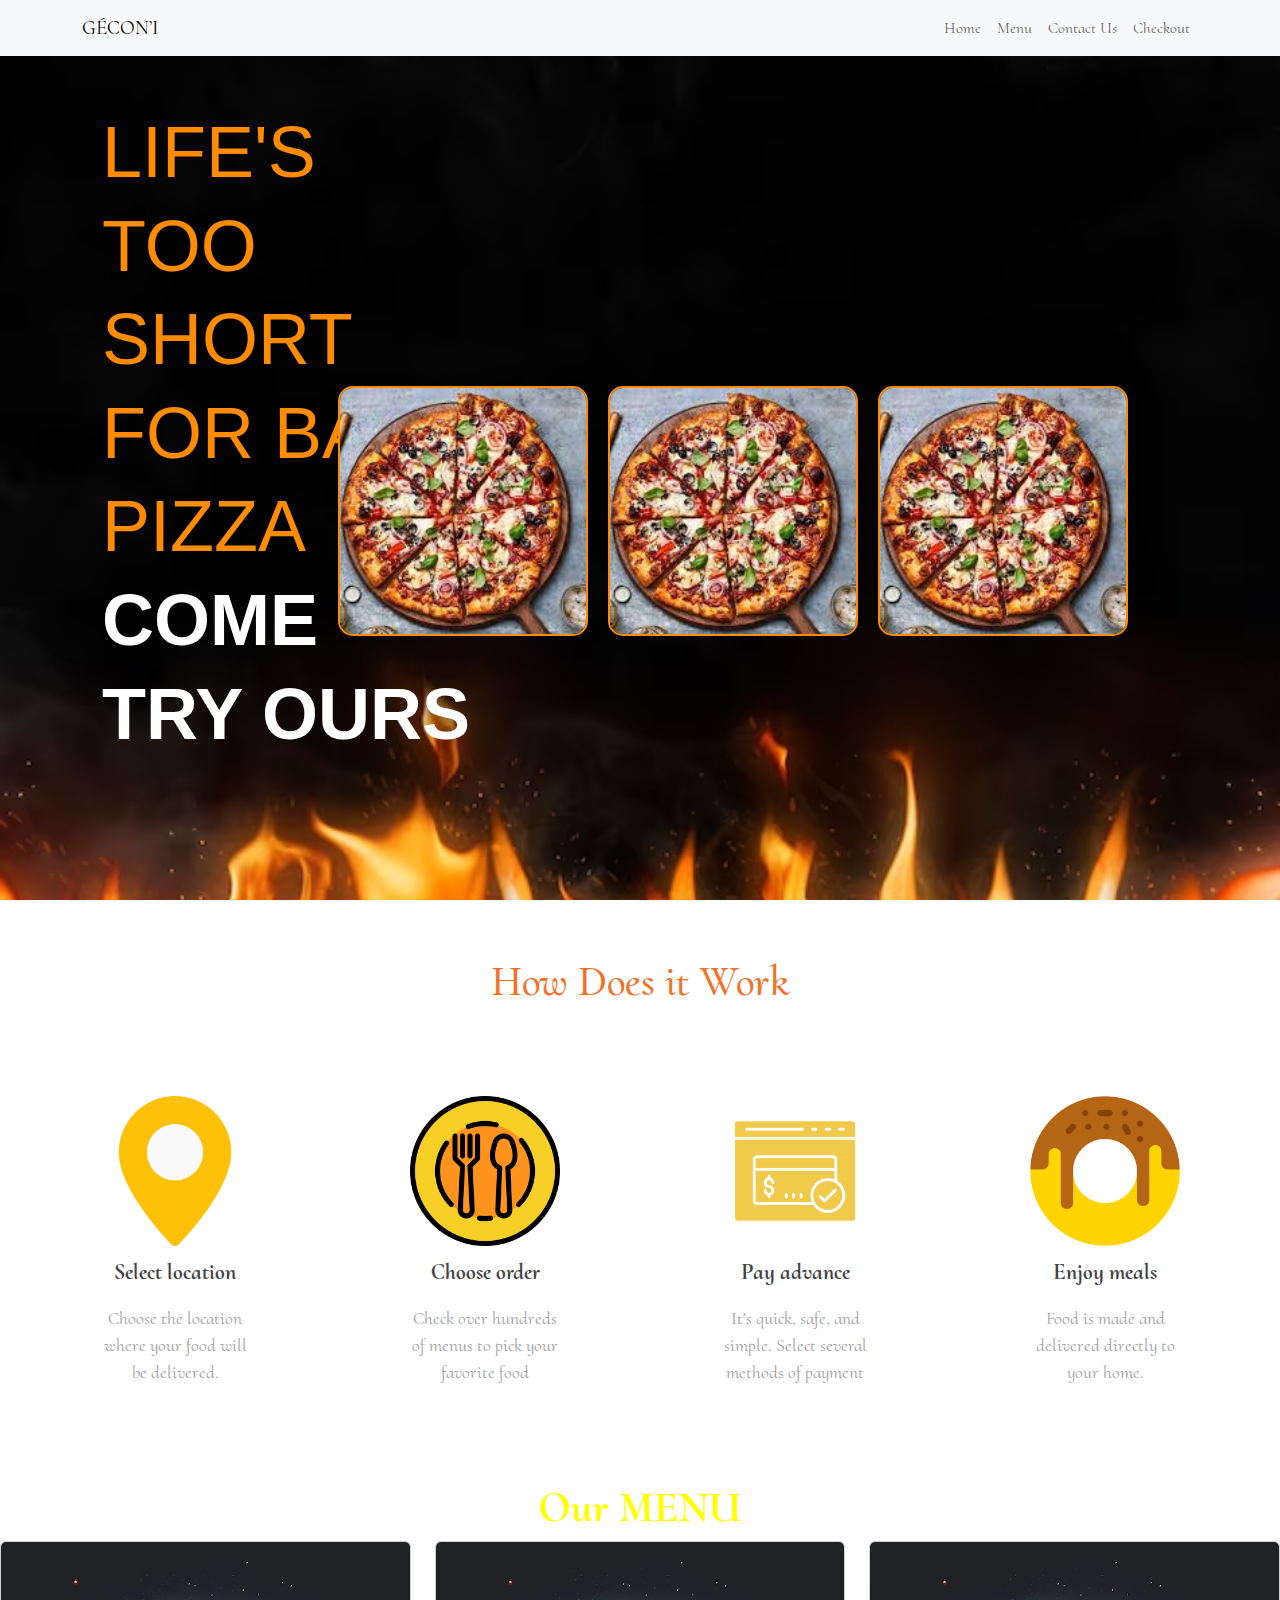
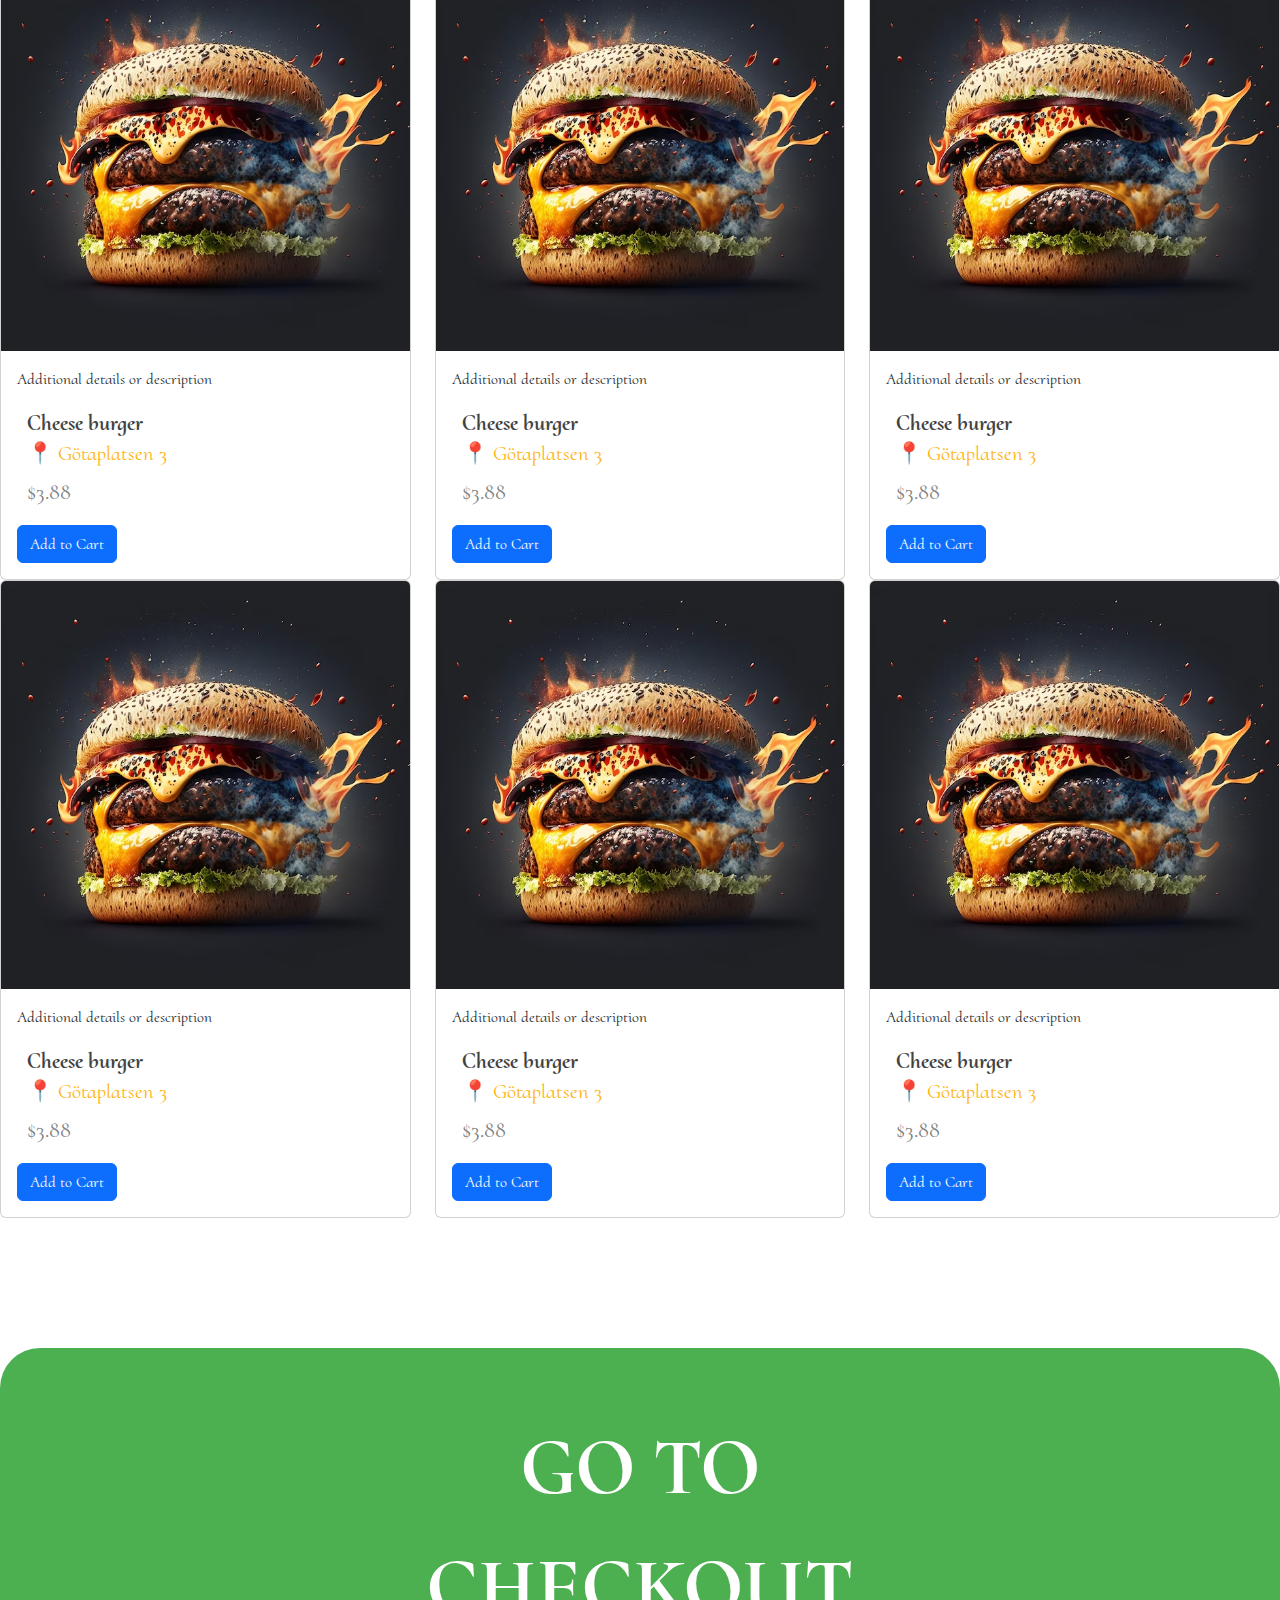
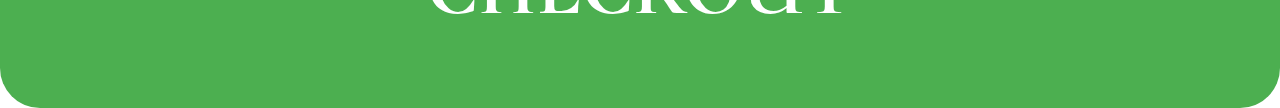
<file: menu.html>
<!DOCTYPE html>
<html lang="en">
<head>
    <meta charset="UTF-8">
    <meta name="viewport" content="width=device-width, initial-scale=1.0">
    <link rel="stylesheet" href="https://cdn.jsdelivr.net/npm/bootstrap@5.3.0-alpha1/dist/css/bootstrap.min.css">
    <link rel="stylesheet" href="menu.css">
    <link rel="icon" type="image/x-icon" href="apple-touch-icon.png">
    <title>GÉCON’I</title>
</head>
<body>
    <nav class="navbar navbar-expand-lg navbar-light bg-light">
        <div class="container">
            <a class="navbar-brand" href="#">GÉCON’I</a>
            <button class="navbar-toggler" type="button" data-bs-toggle="collapse" data-bs-target="#navbarNav" aria-controls="navbarNav" aria-expanded="false" aria-label="Toggle navigation">
                <span class="navbar-toggler-icon"></span>
            </button>
            <div class="collapse navbar-collapse" id="navbarNav">
                <ul class="navbar-nav ms-auto">
                    <li class="nav-item">
                        <a class="nav-link" href="index.html">Home</a>
                    </li>
                    <li class="nav-item">
                        <a class="nav-link" href="menu.html">Menu</a>
                    </li>
                    <li class="nav-item">
                        <a class="nav-link" href="Contactus.html">Contact Us</a>
                    </li>
                    <li class="nav-item">
                        <a class="nav-link" href="checkout.html">Checkout</a>
                    </li>
                </ul>
                <div class="d-flex">
                    <div class="search-icon"></div>
                    <div class="divider"></div>
                    <div class="book-table"></div>
                </div>
            </div>
        </div>
    </nav>

    <div class="bg-image"></div>

    <div class="container">
        <div class="row">
            <div class="col">
                <div class="pizza-message">
                    <p>
                        Life's<br>
                        too<br>
                        short<br>
                        for bad<br>
                        pizza<br>
                        <span class="orange-text">come<br> try ours</span>
                    </p>
                    <div class="image-container">
                        <img src="download.jpeg" alt="Pizza 1" width="100" height="100">
                        <img src="download.jpeg" alt="Pizza 2" width="100" height="100">
                        <img src="download.jpeg" alt="Pizza 3" width="100" height="100">
                    </div>
                </div>
            </div>
        </div>

        <div class="row">
            <div class="col">
                <div class="how-it-works">
                    <h2>How Does it Work</h2>
                </div>
            </div>
        </div>

        <div class="row">
            <div class="col">
                <div class="icon-section">
                    <div class="icon-container">
                        <img src="placeholder.png" alt="Icon 1" width="50" height="50">
                        <p class="icon-text">Select location</p>
                        <p class="icon-description">Choose the location where your food will be delivered.</p>
                    </div>
                    <div class="icon-container">
                        <img src="dish.png" alt="Icon 2" width="50" height="50">
                        <p class="icon-text">Choose order</p>
                        <p class="icon-description">Check over hundreds of menus to pick your favorite food</p>
                    </div>
                    <div class="icon-container">
                        <img src="card-payment.png" alt="Icon 3" width="50" height="50">
                        <p class="icon-text">Pay advance</p>
                        <p class="icon-description">It's quick, safe, and simple. Select several methods of payment</p>
                    </div>
                    <div class="icon-container">
                        <img src="donut.png" alt="Icon 4" width="50" height="50">
                        <p class="icon-text">Enjoy meals</p>
                        <p class="icon-description">Food is made and delivered directly to your home.</p>
                    </div>
                </div>
            </div>
        </div>
    </div>

        <div class="row">
            <div class="col">
                <div class="our-menu">
                    <h2>Our MENU</h2>
                </div>
            </div>
        </div>

        <div class="row">
            <div class="col-md-6 col-lg-4">
                <div class="card">
                    <img src="menu2.avif" class="card-img-top" alt="Menu 1">
                    <div class="card-body">
                        <p class="card-text">Additional details or description</p>
                        <p class="food-name">Cheese burger</p>
                        <p class="location-text">📍 Götaplatsen 3</p>
                        <p class="food-price">$3.88</p>
                        <button class="btn btn-primary add-to-cart-button">Add to Cart</button>
                    </div>
                </div>
            </div>
            <div class="col-md-6 col-lg-4">
                <div class="card">
                    <img src="menu2.avif" class="card-img-top" alt="Menu 1">
                    <div class="card-body">
                        <p class="card-text">Additional details or description</p>
                        <p class="food-name">Cheese burger</p>
                        <p class="location-text">📍 Götaplatsen 3</p>
                        <p class="food-price">$3.88</p>
                        <button class="btn btn-primary add-to-cart-button">Add to Cart</button>
                    </div>
                </div>
            </div>
            <div class="col-md-6 col-lg-4">
                <div class="card">
                    <img src="menu2.avif" class="card-img-top" alt="Menu 1">
                    <div class="card-body">
                        <p class="card-text">Additional details or description</p>
                        <p class="food-name">Cheese burger</p>
                        <p class="location-text">📍 Götaplatsen 3</p>
                        <p class="food-price">$3.88</p>
                        <button class="btn btn-primary add-to-cart-button">Add to Cart</button>
                    </div>
                </div>
            </div>
            <div class="col-md-6 col-lg-4">
                <div class="card">
                    <img src="menu2.avif" class="card-img-top" alt="Menu 1">
                    <div class="card-body">
                        <p class="card-text">Additional details or description</p>
                        <p class="food-name">Cheese burger</p>
                        <p class="location-text">📍 Götaplatsen 3</p>
                        <p class="food-price">$3.88</p>
                        <button class="btn btn-primary add-to-cart-button">Add to Cart</button>
                    </div>
                </div>
            </div>
            <div class="col-md-6 col-lg-4">
                <div class="card">
                    <img src="menu2.avif" class="card-img-top" alt="Menu 1">
                    <div class="card-body">
                        <p class="card-text">Additional details or description</p>
                        <p class="food-name">Cheese burger</p>
                        <p class="location-text">📍 Götaplatsen 3</p>
                        <p class="food-price">$3.88</p>
                        <button class="btn btn-primary add-to-cart-button">Add to Cart</button>
                    </div>
                </div>
            </div>
            <div class="col-md-6 col-lg-4">
                <div class="card">
                    <img src="menu2.avif" class="card-img-top" alt="Menu 1">
                    <div class="card-body">
                        <p class="card-text">Additional details or description</p>
                        <p class="food-name">Cheese burger</p>
                        <p class="location-text">📍 Götaplatsen 3</p>
                        <p class="food-price">$3.88</p>
                        <button class="btn btn-primary add-to-cart-button">Add to Cart</button>
                    </div>
                </div>
            </div>

    <div class="container">
        <div class="row">
            <div class="col">
                <div class="checkout-button-container">
                    <button class="btn btn-success checkout-button" onclick="redirectToCheckout()">GO TO CHECKOUT</button>
                </div>
            </div>
        </div>
    </div>

    <script src="https://cdn.jsdelivr.net/npm/bootstrap@5.3.0-alpha1/dist/js/bootstrap.bundle.min.js"></script>
    <script>
        function redirectToCheckout() {
            window.location.href = 'checkout.html';
        }

        function addToCart() {
            alert('Successfully added to cart!');
        }

        document.addEventListener('DOMContentLoaded', function () {
            var menuItems = document.querySelectorAll('.menu-item');

            menuItems.forEach(function (menuItem) {
                var image = menuItem.querySelector('.flip-card-inner');

                image.addEventListener('click', function () {
                    menuItem.classList.toggle('clicked');
                });

                var addToCartButton = menuItem.querySelector('.add-to-cart-button');

                addToCartButton.addEventListener('click', function () {
                    addToCart();
                });
            });
        });
    </script>
</body>
</html>
</file>
<file: menu.css>
@import url("https://fonts.googleapis.com/css2?family=Cormorant+Upright:wght@400;700&display=swap");
body {
  font-family: "Cormorant Upright";
  margin: 0;

    /* Background image that doesn't scroll */
    background-image: url('flame-border-background-black-realistic-fire-image_53876-146682.avif');
    background-attachment: fixed;
    background-size: cover; 
    background-position: center; 
}


.header-container {
  background-color: black;
  color: #fff;
  padding: 10px 0;
  position: relative;
}
.header-container:after {
  content: "";
  position: absolute;
  bottom: 0;
  left: 0;
  width: 100%;
  height: 1px;
  background-color: rgba(255, 255, 255, 0.3);
}
.header-container header .navigation {
  display: flex;
  justify-content: space-between;
  align-items: center;
  padding: 0 20px;
}
.header-container header .navigation .logo {
  margin-left: 60px;
  font-size: 2em;
  font-weight: bold;
}
.header-container header .navigation .hamburger-icon {
  display: none;
  font-size: 2em;
  cursor: pointer;
}
.header-container header .navigation nav ul {
  list-style-type: none;
  margin: 0;
  padding: 0;
  display: flex;
}
.header-container header .navigation nav ul li {
  margin-right: 20px;
}
.header-container header .navigation nav ul li a {
  text-decoration: none;
  color: white;
  font-weight: bold;
  font-size: 1.5em;
  transition: color 0.3s ease;
}
.header-container header .navigation nav ul li a.menu-link {
  color: #ff8c00;
}
.header-container header .navigation nav ul li a:hover {
  color: gray;
}

.pizza-message {
    margin-top: 30px;
    text-transform: uppercase;
    font-size: 3em;
    color: #ff8c00;
    padding: 20px;
    text-align: left;
    font-family: 'Inter', sans-serif; /* Apply "Inter" font */
    position: relative;
    
}

.pizza-message p {
    margin: 0;
    font-size: 1.5em;
    line-height: 1.3;
}

.orange-text {
    color: #fff;
    font-weight: bold;
}

/* Style for the image container */
.image-container {
    display: flex;
    flex-direction: row-reverse; /* Align images to the right */
    align-items: flex-start; /* Align images slightly lower than the text */
    margin-top: -375px;
    margin-left: 30px;
    margin-right: 50px; /* space on the right */
}

/* Style for individual images */
.image-container img {
    width: 250px;
    height: 250px;
    object-fit: cover;
    margin-left: 20px; /* spacing between images */
    border: 2px solid #ff8c00; /* Border color */
    border-radius: 15px; /* Adjusting this value for rounded corners */
}

/* Style for the "How Does it Work" section */
.how-it-works {
    text-align: center;
    margin-top: 300px;
    
}

.how-it-works h2 {
    font-size: 43px;
    color: #f17228; 
}

.icon-section {
    display: flex;
    justify-content: center;
    margin-top: 80px; 
}
.icon-container {
    text-align: center;
    margin: 0 80px; 
}
.icon-container img {
    width: 150px;
    height: 150px;
    object-fit: cover;
}
.icon-container .icon-text {
    color: #434343; /* Text color */
    font-size: 22px;
    font-weight: bold;
    margin-top: 10px; /* spacing between icon and text */
}
.icon-container .icon-description {
    color: #9e9e9e; /* Text color */
    font-size: 18px;
    margin-top: 5px; /* spacing between text and icon */
}
.our-menu {
    text-align: center;
    margin-top: 80px; /* Adjusting this value for spacing */
}
.our-menu h2 {
    font-size: 43px;
    color: yellow; /* Strong Yellow color */
    font-weight: bold;
}
.menu-pictures {
    display: grid;
    display: flex;
    grid-template-columns: repeat(4, 2fr);
    gap: 30px;
    margin-top: 40px;
    justify-content: center;   
}
  .menu-item {
    display: flex;
    justify-content: center;
    align-items: center;
    position: relative;
    margin-bottom: 30px; /* Adjust the margin as needed */
}
.menu-item-content {
    position: relative;
    text-align: center;
}
.food-name {
    font-size: 22px;
    color: #424242;
    font-weight: bold;
    margin-top: 10px; /* spacing between image and text */
    text-align: left;
    margin-left: 10px;
}
.location-text {
    color: #FFB30E;
    font-size: 21px;
    text-align: left;
    margin-top: -18px; /* spacing between "Cheese Burger" and "Burger Arena" */
    margin-left: 10px
}
.food-price {
    color: gray;
    font-size: 22px;
    text-align: left;
    margin-top: -10px;
    margin-left: 10px
}
.menu-item img {
    width: 350px;
    height: 300px;
    object-fit: cover;
    border: 2px solid #ff8c00;
    border-radius: 15px;
    transition: opacity 0.3s ease, border-bottom 0.3s ease; /* Add opacity transition */
    position: relative;
}

.menu-item img:hover {
    opacity: 0.8; /* Change the opacity on hover */
    border-bottom: 5px solid #ff8c00; /* Add a line underneath on hover */
}

.menu-item img::after {
    content: ''; /* Create an empty content */
    position: absolute;
    width: 100%;
    height: 2px; /* Adjusting the height of the line */
    background-color: #ff8c00;
    bottom: -2px; /* Adjusting the distance of the line from the image */
    left: 0;
    opacity: 0; /* Initially set the line to be invisible */
    transition: opacity 0.3s ease; /* Add transition for opacity */
}

.menu-item:hover img::after {
    opacity: 1; /* Make the line visible on hover */
}
.menu-item-content .add-to-cart-button {
    background-color: #ff8c00; /* Button background color */
    color: #fff; /* Button text color */
    padding: 15px 15px; /* Adjusting padding as needed */
    border: none;
    border-radius: 15px;
    cursor: pointer;
    font-size: 16px;
    margin-top: 10px; /* Adjusting margin as needed */
    text-align: center; /* Align button text to the left */
    width: 100%; /* Set the button width to 100% */
    display: block; /* Make the button a block element to occupy the full width */
}

.menu-item-content .add-to-cart-button:hover {
    background-color: #e07a00; /* Change background color on hover */
}

/* Style for flip cards */
.flip-card {
    perspective: 1000px; /* Set the perspective for 3D effect */
    width: 300px; /* Adjusting the width of the flip card */
    height: 300px; /* Adjusting the height of the flip card */
}

.flip-card-inner {
    width: 100%;
    height: 100%;
    transform-style: preserve-3d;
    transition: transform 0.5s;
}

/* Style for the front and back faces of the flip card */
.flip-card-front,
.flip-card-back {
    width: 100%;
    height: 100%;
    position: absolute;
    backface-visibility: hidden;
}

/* Style for the front face of the flip card (initial state) */
.flip-card-front {
    transform: rotateY(0deg);
    background-color: #fff; /* Set the background color to white */
    color: #000; /* Set the text color to black */
    display: flex;
    align-items: center;
    justify-content: center;
    border-radius: 15px; /* Rounded corners */
}

/* Style for the back face of the flip card (flipped state) */
.flip-card-back {
    transform: rotateY(180deg);
    background-color: #fff; /* Set the background color to white */
    color: #000; /* Set the text color to black */
    display: flex;
    align-items: center;
    justify-content: center;
    border-radius: 15px; /* Rounded corners */
}

.menu-item.clicked .flip-card-inner {
    transform: rotateY(180deg);
}


/* Add this CSS code at the end of your existing CSS */
.checkout-button-container {
    text-align: center;
    margin-top: 50px; /* Adjusting margin as needed */;
    background-color: transparent;
}

.checkout-button {
    background-color: #4CAF50; /* Green color for the button */
    color: #fff; /* Text color */
    padding: 60px 300px; /* Adjusting padding as needed */
    border: none;
    border-radius: 40px; /* Rounded corners */
    cursor: pointer;
    font-size: 80px;
    margin-top: 80px;
    font-weight: bolder;
}

.checkout-button:hover {
    background-color: #45a049; /* Darker green on hover */
}
</file>
